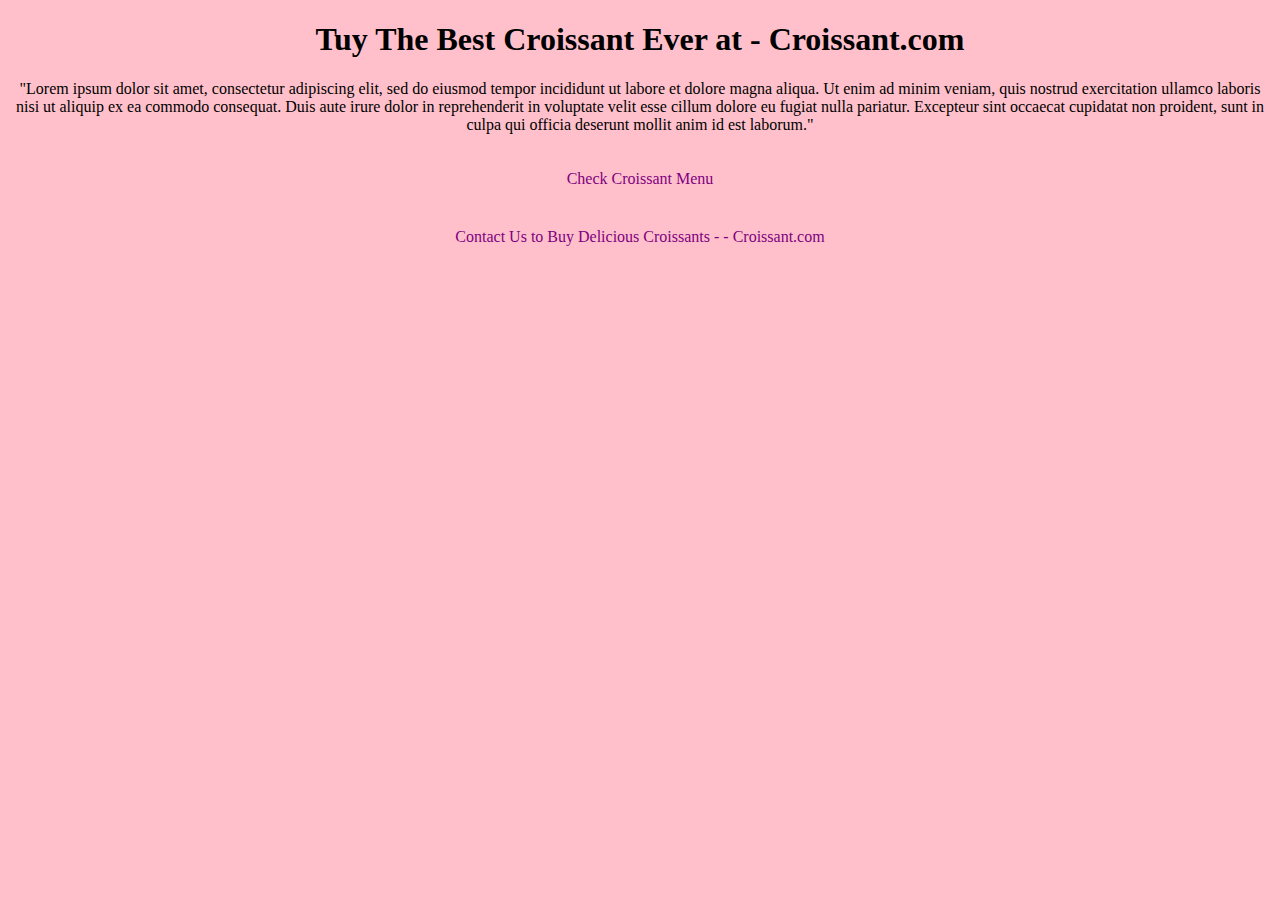
<file: index.html>
<!DOCTYPE html>
<html lang="en">
  <head>
    <meta charset="UTF-8" />
    <meta http-equiv="X-UA-Compatible" content="IE=edge" />
    <meta
      name="description"
      content="Tuy The Best Croissant Ever- Croissant.com"
    />

    <link
      href="https://cdn.jsdelivr.net/npm/bootstrap@5.3.0-alpha1/dist/css/bootstrap.min.css"
      rel="stylesheet"
      integrity="sha384-GLhlTQ8iRABdZLl6O3oVMWSktQOp6b7In1Zl3/Jr59b6EGGoI1aFkw7cmDA6j6gD"
      crossorigin="anonymous"
    />
    <script
      src="https://cdn.jsdelivr.net/npm/bootstrap@5.3.0-alpha1/dist/js/bootstrap.bundle.min.js"
      integrity="sha384-w76AqPfDkMBDXo30jS1Sgez6pr3x5MlQ1ZAGC+nuZB+EYdgRZgiwxhTBTkF7CXvN"
      crossorigin="anonymous"
    ></script>
    <link rel="stylesheet" href="src/style.css" />
    <title>Croissant Factory - Croissant.com</title>
  </head>
  <body>
    <h1>Tuy The Best Croissant Ever at - Croissant.com</h1>
    <p>
      "Lorem ipsum dolor sit amet, consectetur adipiscing elit, sed do eiusmod
      tempor incididunt ut labore et dolore magna aliqua. Ut enim ad minim
      veniam, quis nostrud exercitation ullamco laboris nisi ut aliquip ex ea
      commodo consequat. Duis aute irure dolor in reprehenderit in voluptate
      velit esse cillum dolore eu fugiat nulla pariatur. Excepteur sint occaecat
      cupidatat non proident, sunt in culpa qui officia deserunt mollit anim id
      est laborum."
    </p>
    <footer>
      <a href="photo.html">Check Croissant Menu</a>
      <a href="contact.html">
        Contact Us to Buy Delicious Croissants - - Croissant.com</a
      >
    </footer>
  </body>
</html>
</file>
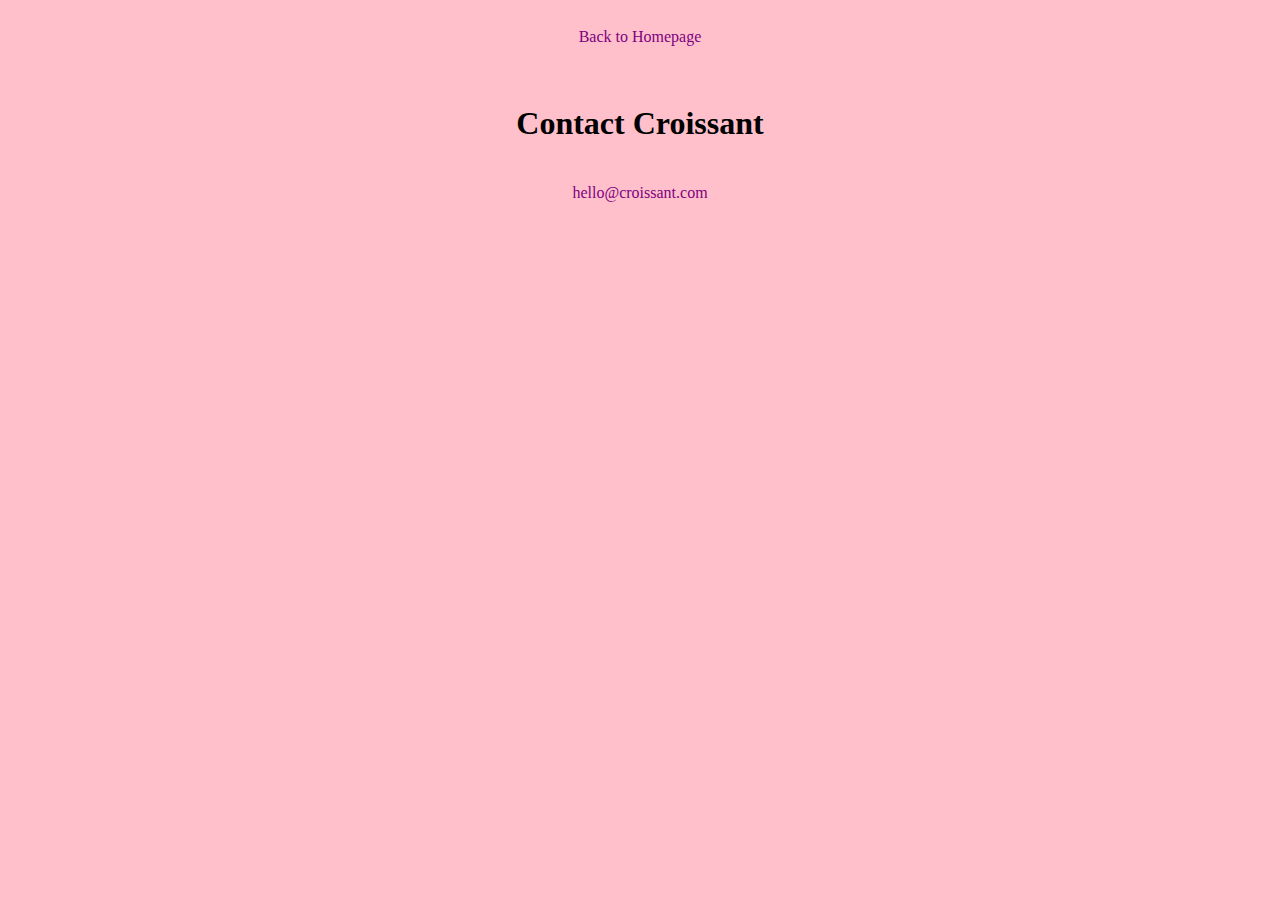
<file: contact.html>
<!DOCTYPE html>
<html lang="en">
  <head>
    <meta charset="UTF-8" />
    <meta http-equiv="X-UA-Compatible" content="IE=edge" />
    <meta
      name="description"
      content="Tuy The Best Croissant Ever- Croissant.com"
    />

    <link
      href="https://cdn.jsdelivr.net/npm/bootstrap@5.3.0-alpha1/dist/css/bootstrap.min.css"
      rel="stylesheet"
      integrity="sha384-GLhlTQ8iRABdZLl6O3oVMWSktQOp6b7In1Zl3/Jr59b6EGGoI1aFkw7cmDA6j6gD"
      crossorigin="anonymous"
    />
    <script
      src="https://cdn.jsdelivr.net/npm/bootstrap@5.3.0-alpha1/dist/js/bootstrap.bundle.min.js"
      integrity="sha384-w76AqPfDkMBDXo30jS1Sgez6pr3x5MlQ1ZAGC+nuZB+EYdgRZgiwxhTBTkF7CXvN"
      crossorigin="anonymous"
    ></script>
    <link rel="stylesheet" href="src/style.css" />
    <title>Contact</title>
  </head>
  <body>
    <a href="index.html">Back to Homepage</a>
    <br />
    <h1>Contact Croissant</h1>
    <footer>
      <a href="mailto:hello@croissant.com"> hello@croissant.com</a>
    </footer>
  </body>
</html>
</file>
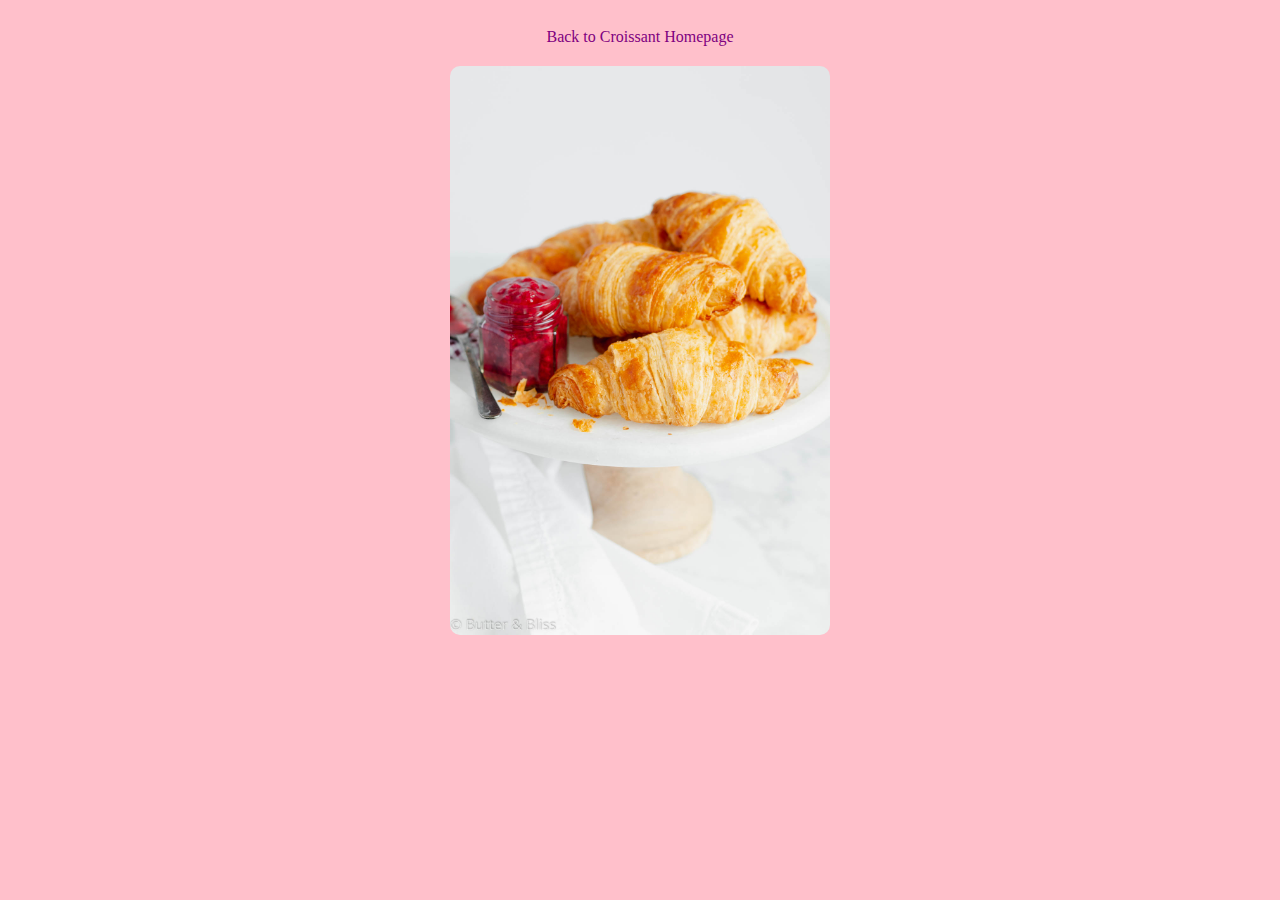
<file: photo.html>
<!DOCTYPE html>
<html lang="en">
  <head>
    <meta charset="UTF-8" />
    <meta http-equiv="X-UA-Compatible" content="IE=edge" />
    <meta
      name="description"
      content="Tuy The Best Croissant Ever- Croissant.com"
    />

    <link
      href="https://cdn.jsdelivr.net/npm/bootstrap@5.3.0-alpha1/dist/css/bootstrap.min.css"
      rel="stylesheet"
      integrity="sha384-GLhlTQ8iRABdZLl6O3oVMWSktQOp6b7In1Zl3/Jr59b6EGGoI1aFkw7cmDA6j6gD"
      crossorigin="anonymous"
    />
    <script
      src="https://cdn.jsdelivr.net/npm/bootstrap@5.3.0-alpha1/dist/js/bootstrap.bundle.min.js"
      integrity="sha384-w76AqPfDkMBDXo30jS1Sgez6pr3x5MlQ1ZAGC+nuZB+EYdgRZgiwxhTBTkF7CXvN"
      crossorigin="anonymous"
    ></script>
    <link rel="stylesheet" href="src/style.css" />
    <title>🥐Delicious Croissant Factory</title>
  </head>
  <body>
    <a href="index.html">Back to Croissant Homepage</a>

    <img
      src="src/croissant-img.jpg"
      alt="Delicious Croissant"
      class="croissant-photo img-fluid"
    />
  </body>
</html>
</file>
<file: src/style.css>
body {
  background: pink;
}

h1 {
  text-align: center;
}

p {
  text-align: center;
}

a {
  text-align: center;
  display: block;
  margin: auto;
  padding: 20px;
  text-decoration: none;
  color: purple;
}

.croissant-photo {
  border-radius: 10px;
  text-align: center;
  width: 30%;
  display: block;
  margin: auto;
}
</file>
